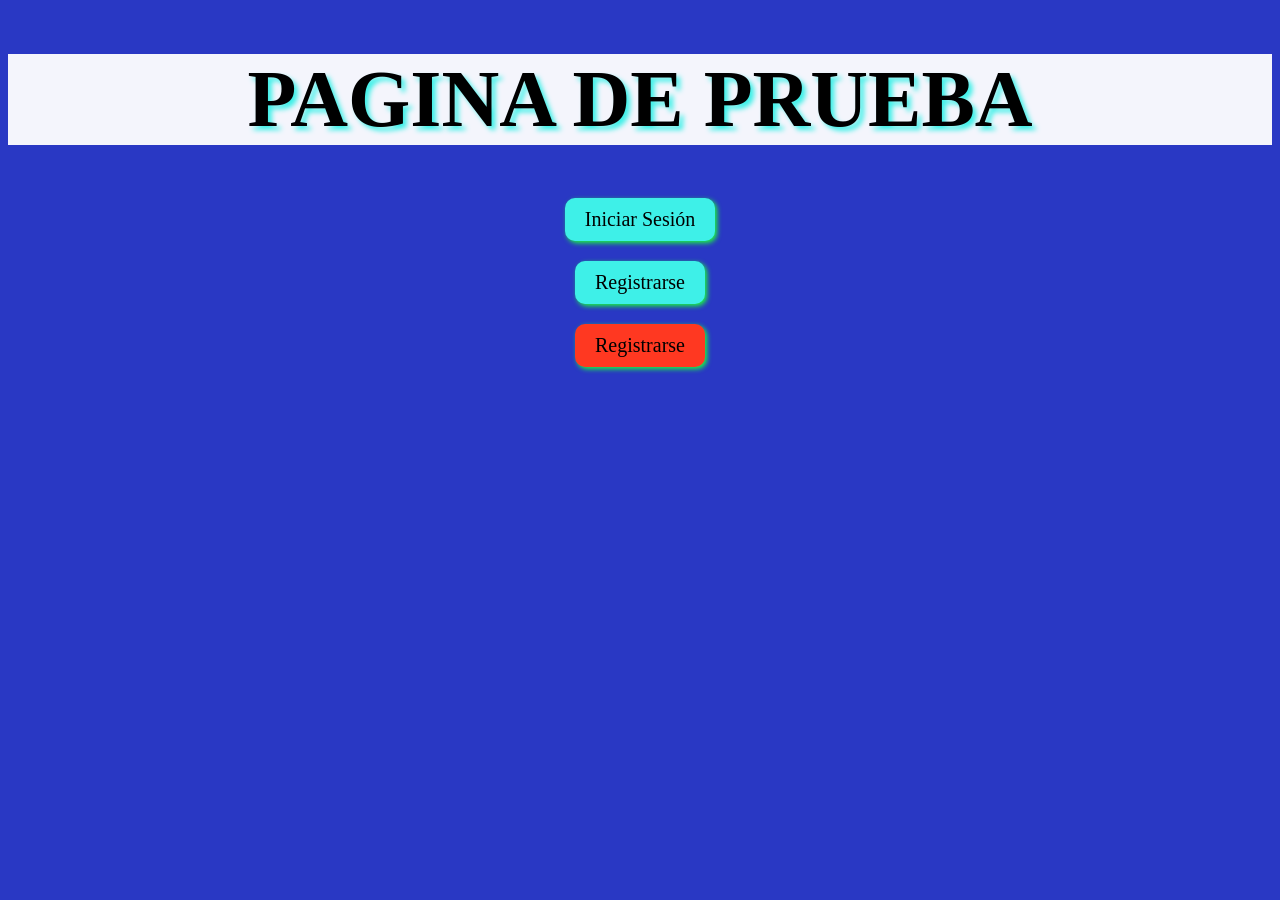
<file: JHONATAN/index.html>
<!DOCTYPE html>
<html lang="en">
<head>
    <meta charset="UTF-8">
    <meta name="viewport" content="width=device-width, initial-scale=1.0">
    <title>Document</title>
    <link rel="stylesheet" href="Miestilos.css/estilos.css">

</head>
<body>
    <h1 class="Texto Interactivo">PAGINA DE PRUEBA</h1>
    <div class = "contenedor-botones">
        
        <button class = "boton_pordefecto" onclick="location.href='inicio_sesion.html'">
            Iniciar Sesión
        </button>
        <button class = "boton_pordefecto" onclick="location.href='registro.html'">
            Registrarse
        </button>
        <button class = "boton_rojo" onclick="location.href='registro2.html'">
            Registrarse
        </button>
        
    </div>
    
</body>
</html>
</file>
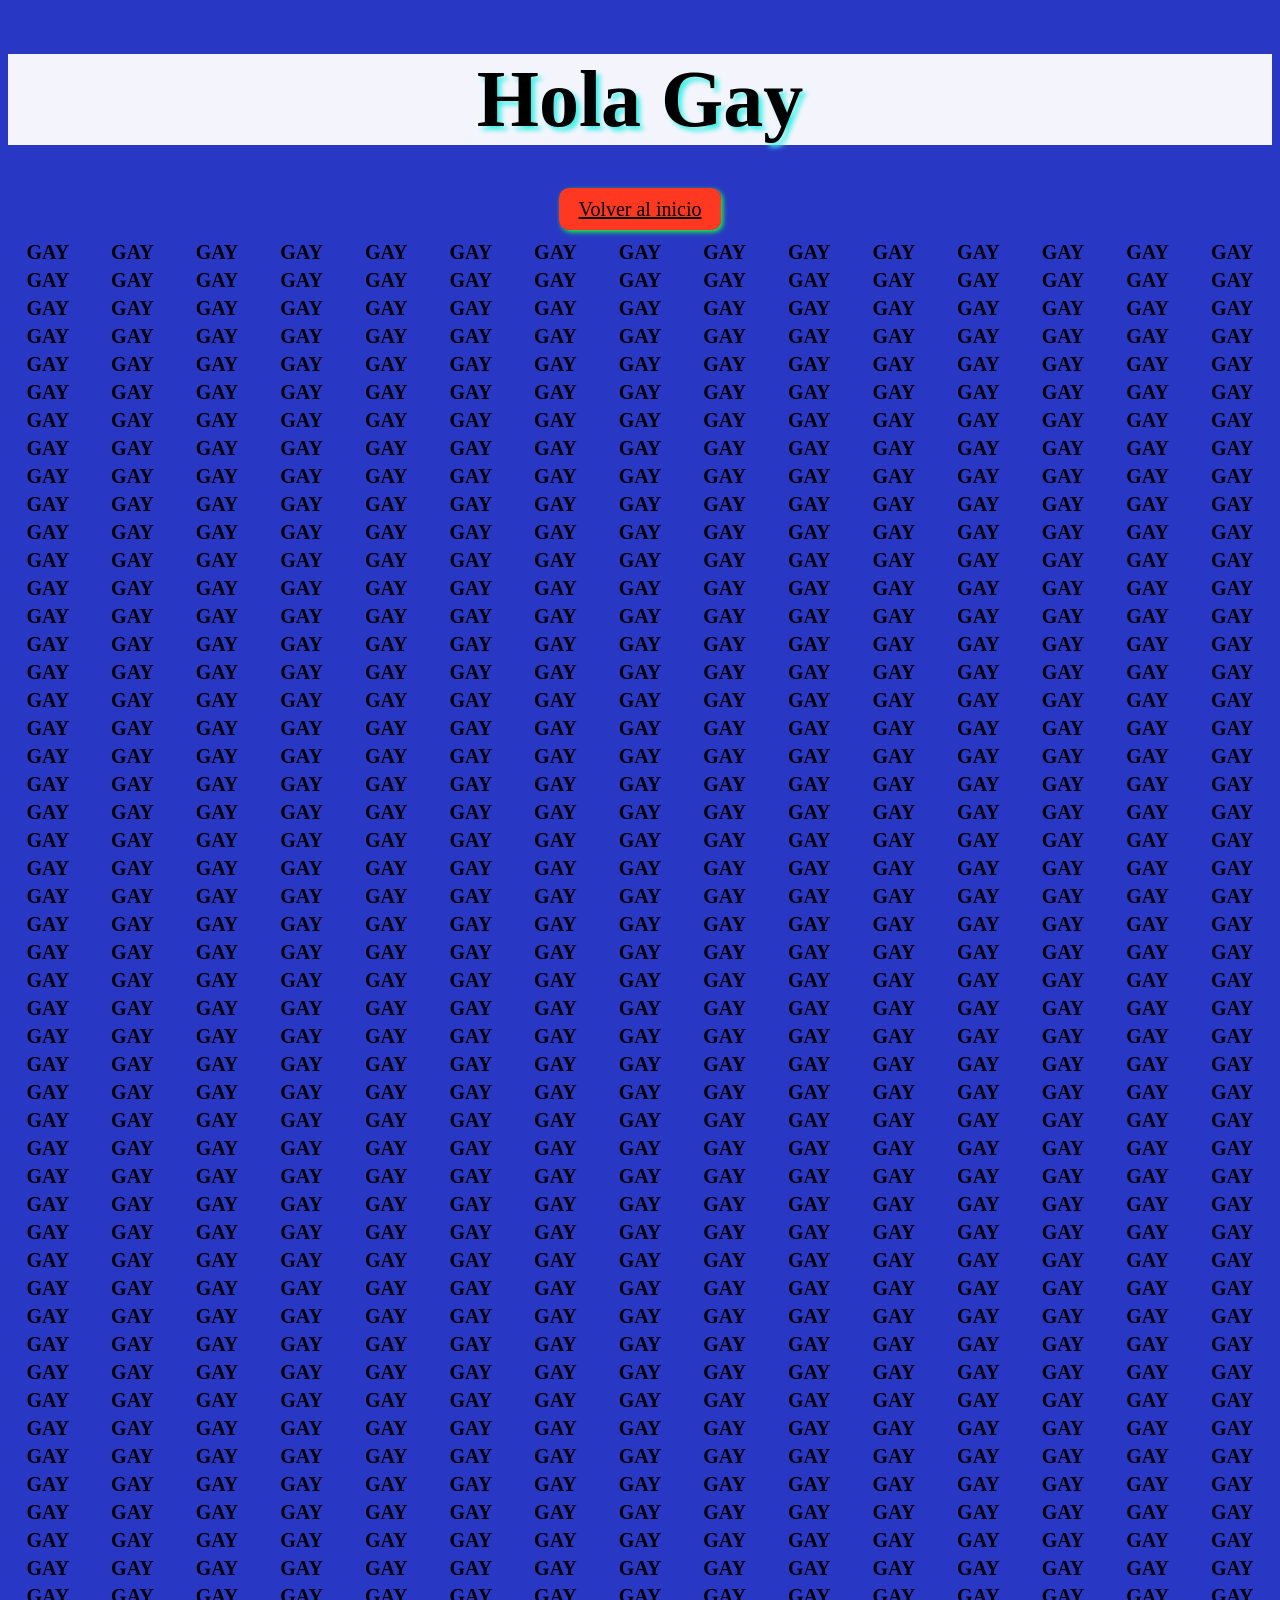
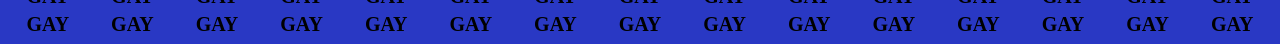
<file: JHONATAN/Inicio_Sesion.html>
<!DOCTYPE html>
<html lang="en">
<head>
    <title>Inicio_Sesion</title>
    <link rel="stylesheet" href="Miestilos.css/estilos.css">
</head>
<body>
    <h1>Hola Gay</h1>
    <a href="index.html" class="boton_volver">Volver al inicio</a>
    <div id = "palabras"></div>
    <script src="script.js"></script>
</body>
</html>
</file>
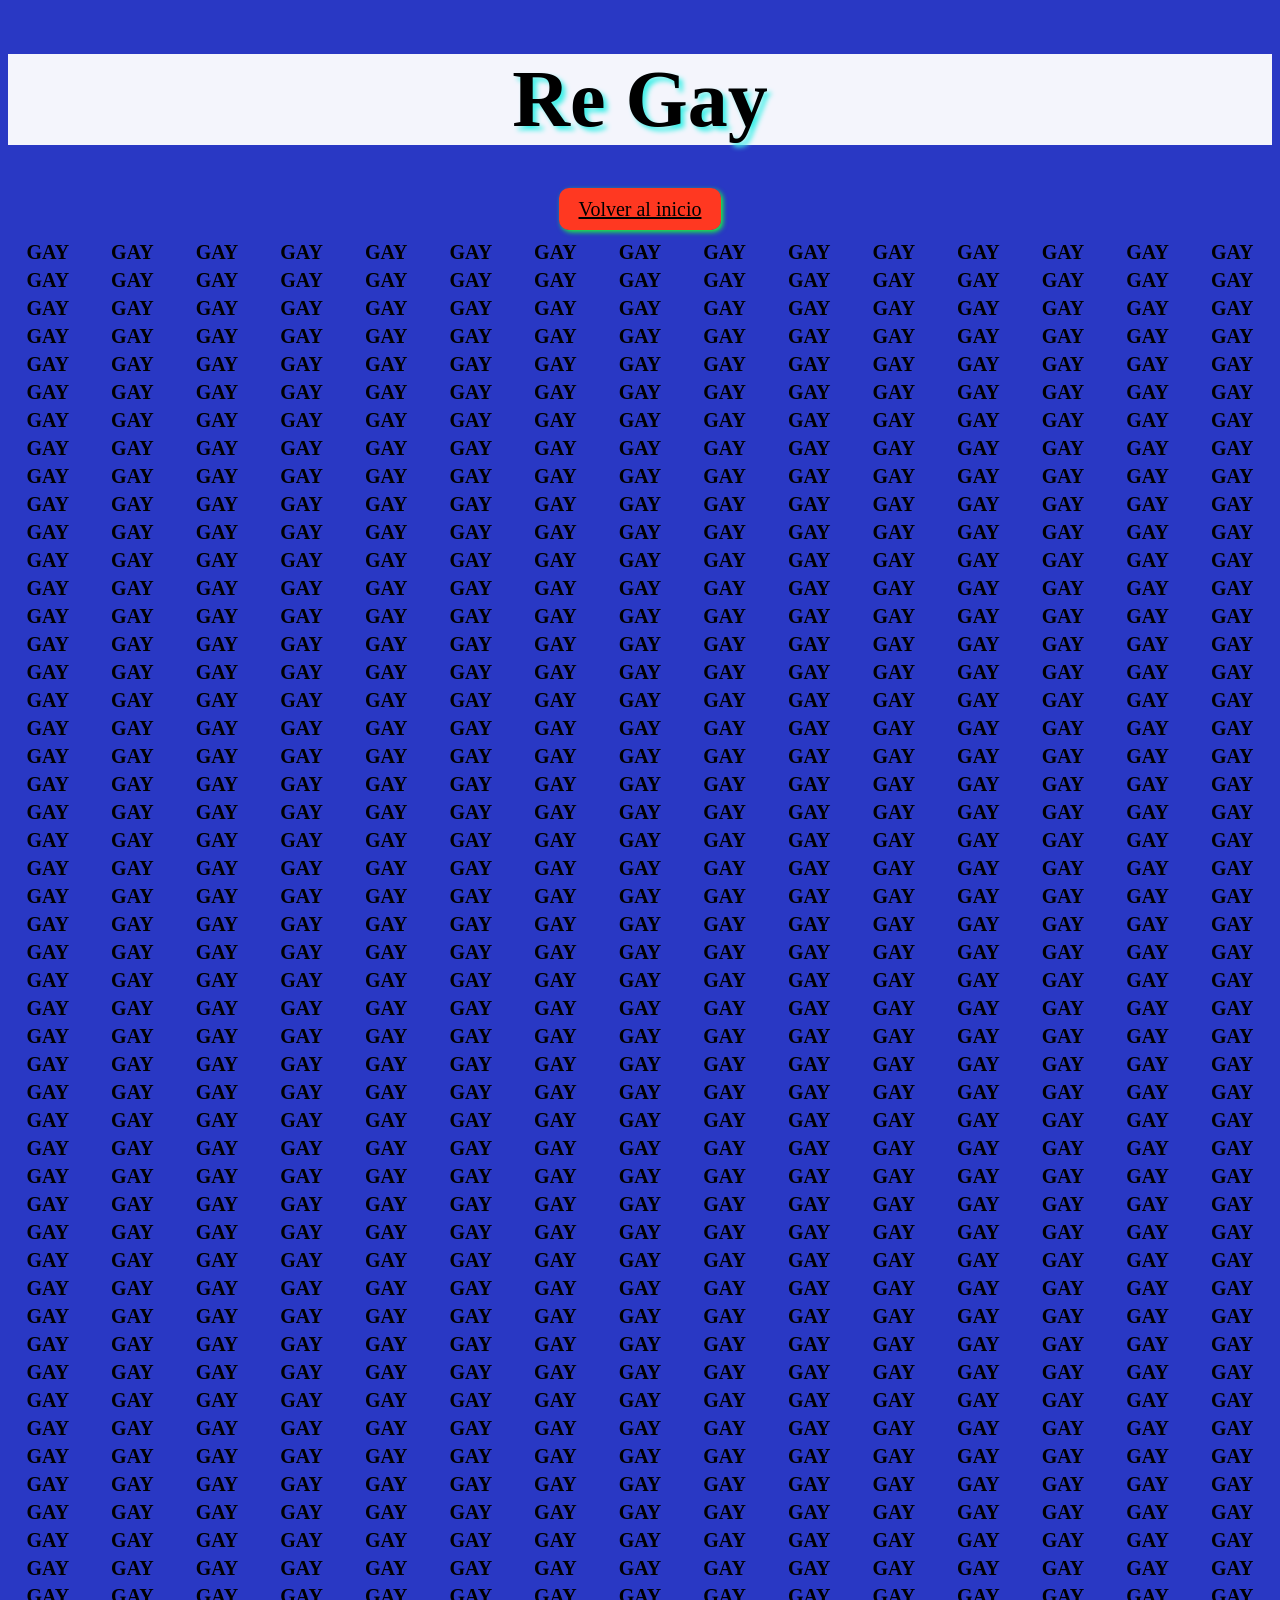
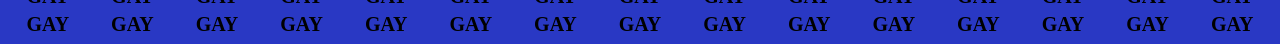
<file: JHONATAN/Registro.html>
<!DOCTYPE html>
<html lang="en">
<head>
    <title>Registro</title>
    <link rel="stylesheet" href="Miestilos.css/estilos.css">
</head>
<body>
    <h1> Re Gay</h1>
    <a href="index.html" class="boton_volver">Volver al inicio</a>
    <div id = "palabras"></div>
    <script src="script.js"></script>
</body>
</html>
</file>
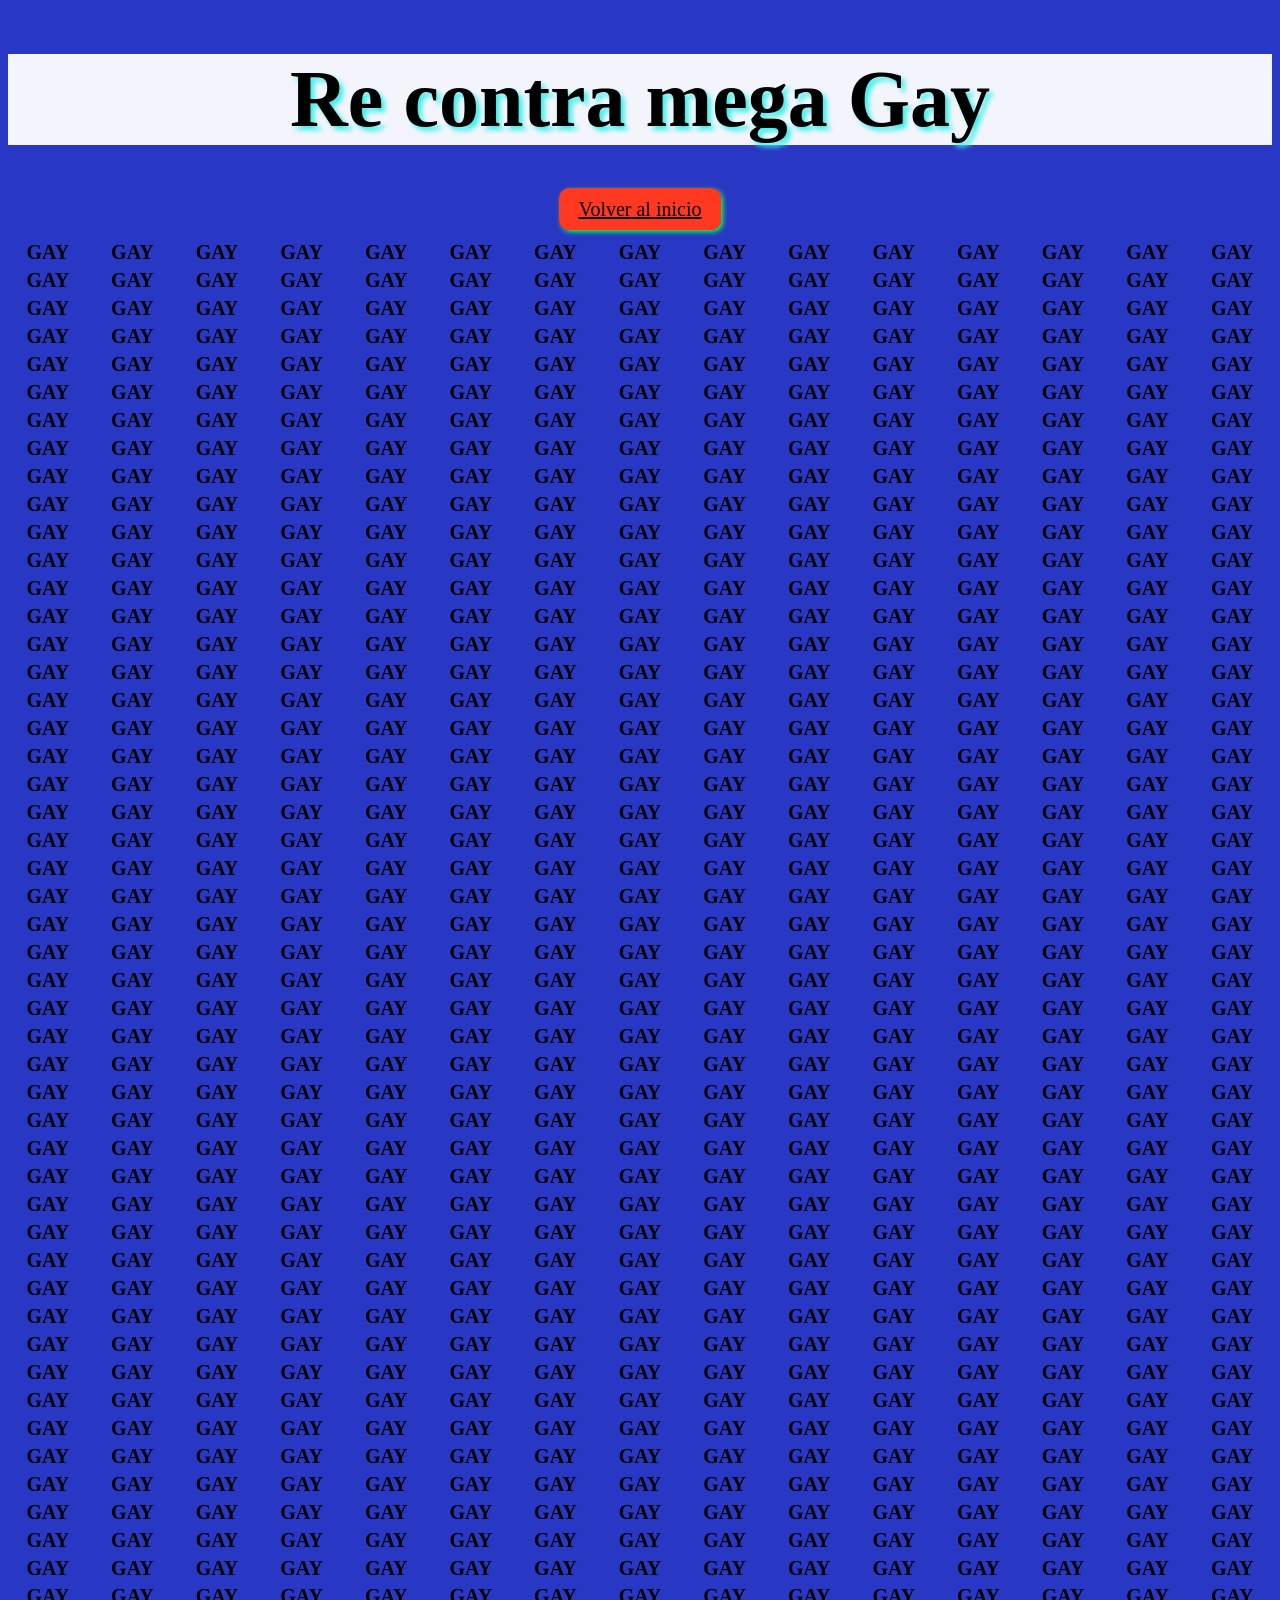
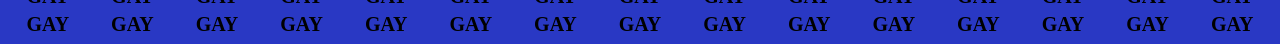
<file: JHONATAN/Registro2.html>
<!DOCTYPE html>
<html lang="en">
<head>
    <title>Registro2</title>
    <link rel="stylesheet" href="Miestilos.css/estilos.css">
</head>
<body>
    <h1> Re contra mega Gay</h1>
    <a href="index.html" class="boton_volver">Volver al inicio</a>
    <div id = "palabras"></div>
    <script src="script.js"></script>
</body>
</html>
</file>
<file: JHONATAN/Miestilos.css/estilos.css>
h1{
    font-size: 80px;
    color:rgb(0, 0, 0);
    text-shadow:  4px 4px 5px rgb(62, 240, 232);
    font-family: 'Times New Roman', Times, serif;
    background-color:rgba(255, 255, 255, 0.949);

}
h1:hover{
    font-size: 100px;
    color: lch(54.65% 88.13 27.08);
    text-shadow: 7px 7px 15px rgb(0, 0, 0);;
    font-family: 'Times New Roman', Times, serif;
    transition: 1.1s;
}
.contenedor-botones{
    display: flex;
    flex-direction: column;
    align-items: center;
    gap:20px;
}
button{
    font-size: 20px;
    background-color: rgb(62, 240, 232);
    font-family: 'Times New Roman', Times, serif;
    box-shadow:2px 2px 5px  rgb(25, 255, 59);
    color: rgb(0, 0, 0);
    border: none;
    padding: 10px 20px;
    border-radius: 10px;
    cursor: pointer;
    transition: 0.5s;
    
}

button:hover{
    font-size: 35px;
    background-color: rgb(25, 255, 59);
    font-family: 'Times New Roman', Times, serif;
    box-shadow: 5px 5px 15px rgb(62, 240, 232);
    color: rgb(0, 0, 0);
    border: none;
    padding: 20px 30px;
    border-radius: 15px;
    cursor: pointer;
    transition: 0.5s;

    transform: scale(0.8);
}
.boton_pordefecto{
    font-size: 20px;
    background-color: rgb(62, 240, 232);
    font-family: 'Times New Roman', Times, serif;
    box-shadow:2px 2px 5px  rgb(25, 255, 59);
    color: rgb(0, 0, 0);
    border: none;
    padding: 10px 20px;
    border-radius: 10px;
    cursor: pointer;
    transition: 0.5s;
}
.boton_rojo{
    font-size: 20px;
    background-color: rgb(255, 56, 33);
    font-family: 'Times New Roman', Times, serif;
    box-shadow:2px 2px 5px  rgb(25, 255, 59);
    color: rgb(0, 0, 0);
    border: none;
    padding: 10px 20px;
    border-radius: 10px;
    cursor: pointer;
    transition: 0.5s;
}
.boton_volver{
    font-size: 20px;
    background-color: rgb(255, 56, 33);
    font-family: 'Times New Roman', Times, serif;
    box-shadow:2px 2px 5px  rgb(25, 255, 59);
    color: rgb(0, 0, 0);
    border: none;
    padding: 10px 20px;
    border-radius: 10px;
    cursor: pointer;
    transition: 0.5s;

}
#palabras{
    display: grid;
    grid-template-columns: repeat(15, 1fr);
    gap: 5px;
    width: 100%;
    margin-top: 20px;
}
#palabras span{
    font-size: 20px;
    text-align: center;
    font-weight: bold;
}


body{
    text-align: center;
    background-color:rgba(26, 42, 192, 0.933);
}

p{
    color: red;
}
</file>
